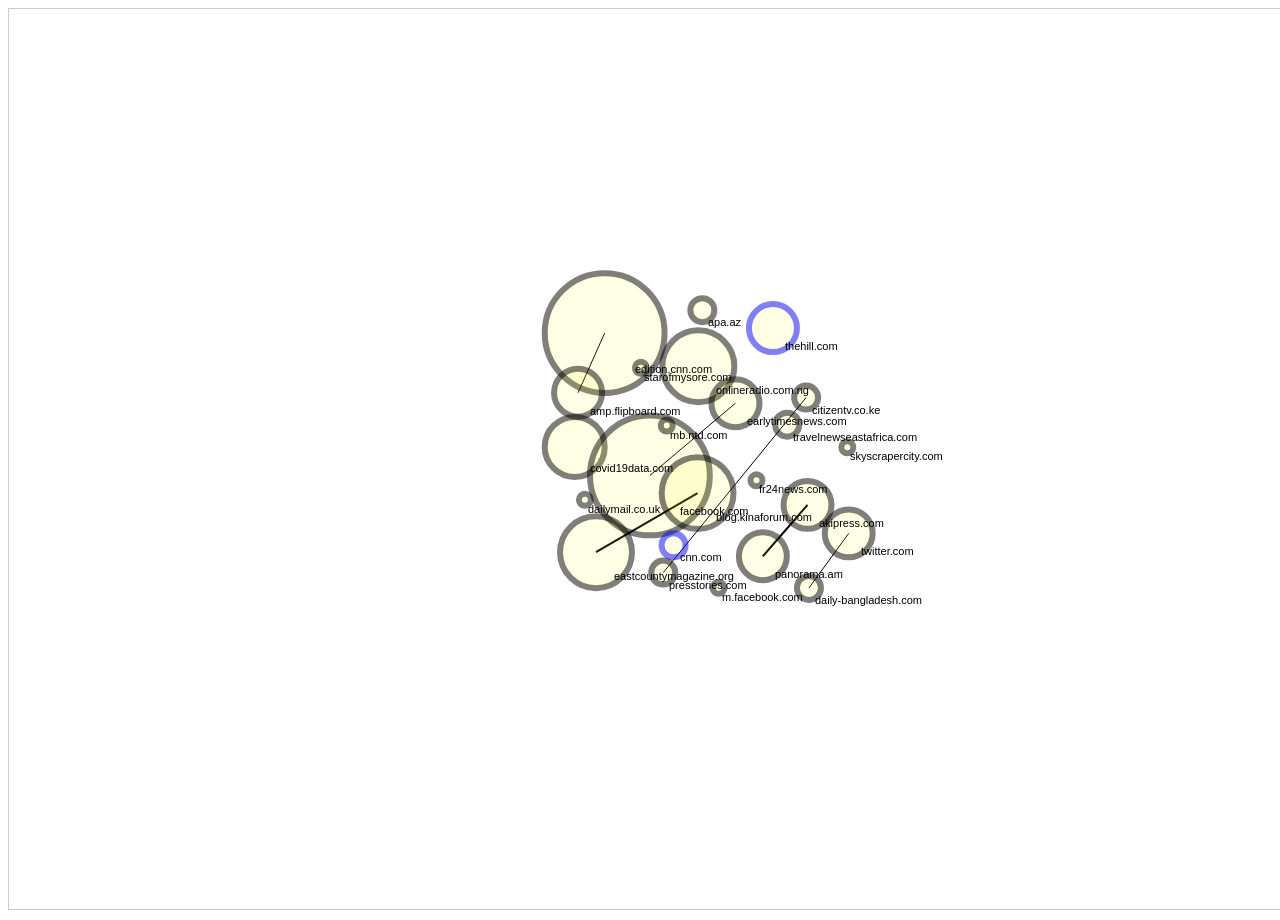
<file: graph/index.html>
<!doctype html>
<html>
<head>
	<title>Graph</title>
	<meta charset="utf-8">
	<link rel="stylesheet" href="style.css" type="text/css" media="screen" />
	<script type="text/javascript" src="canvas.js"></script>
	<script type="text/javascript" src="graph.js"></script>
</head>
<body>
	<div id="graph" style="width:1400px; height:900px;">
		<script type="text/canvas">
			function setup(canvas) {
				canvas.size(1400, 900);
				canvas.fps = 30;
				g = new Graph(canvas.element, 6);
				var n = {
					"edition.cnn.com": {radius:30.0, fill:"rgba(32640,32640,0,0.10)", stroke:"rgba(0,0,0,0.50)", strokewidth:6.0},
					"amp.flipboard.com": {radius:12.0, fill:"rgba(32640,32640,0,0.10)", stroke:"rgba(0,0,0,0.50)", strokewidth:6.0},
					"covid19data.com": {radius:30.0, fill:"rgba(32640,32640,0,0.10)", stroke:"rgba(0,0,0,0.50)", strokewidth:6.0},
					"apa.az": {radius:12.0, fill:"rgba(32640,32640,0,0.10)", stroke:"rgba(0,0,0,0.50)", strokewidth:6.0},
					"thehill.com": {radius:24.0, fill:"rgba(32640,32640,0,0.10)", stroke:"rgba(0,0,65025,0.50)", strokewidth:6.0},
					"starofmysore.com": {radius:6.0, fill:"rgba(32640,32640,0,0.10)", stroke:"rgba(0,0,0,0.50)", strokewidth:6.0},
					"dailymail.co.uk": {radius:6.0, fill:"rgba(32640,32640,0,0.10)", stroke:"rgba(0,0,0,0.50)", strokewidth:6.0},
					"onlineradio.com.ng": {radius:36.0, fill:"rgba(32640,32640,0,0.10)", stroke:"rgba(0,0,0,0.50)", strokewidth:6.0},
					"facebook.com": {radius:30.0, fill:"rgba(32640,32640,0,0.10)", stroke:"rgba(0,0,0,0.50)", strokewidth:6.0},
					"earlytimesnews.com": {radius:12.0, fill:"rgba(32640,32640,0,0.10)", stroke:"rgba(0,0,0,0.50)", strokewidth:6.0},
					"blog.kinaforum.com": {radius:18.0, fill:"rgba(32640,32640,0,0.10)", stroke:"rgba(0,0,0,0.50)", strokewidth:6.0},
					"eastcountymagazine.org": {radius:18.0, fill:"rgba(32640,32640,0,0.10)", stroke:"rgba(0,0,0,0.50)", strokewidth:6.0},
					"mb.ntd.com": {radius:6.0, fill:"rgba(32640,32640,0,0.10)", stroke:"rgba(0,0,0,0.50)", strokewidth:6.0},
					"travelnewseastafrica.com": {radius:12.0, fill:"rgba(32640,32640,0,0.10)", stroke:"rgba(0,0,0,0.50)", strokewidth:6.0},
					"cnn.com": {radius:12.0, fill:"rgba(32640,32640,0,0.10)", stroke:"rgba(0,0,65025,0.50)", strokewidth:6.0},
					"fr24news.com": {radius:6.0, fill:"rgba(32640,32640,0,0.10)", stroke:"rgba(0,0,0,0.50)", strokewidth:6.0},
					"citizentv.co.ke": {radius:6.0, fill:"rgba(32640,32640,0,0.10)", stroke:"rgba(0,0,0,0.50)", strokewidth:6.0},
					"presstories.com": {radius:6.0, fill:"rgba(32640,32640,0,0.10)", stroke:"rgba(0,0,0,0.50)", strokewidth:6.0},
					"m.facebook.com": {radius:6.0, fill:"rgba(32640,32640,0,0.10)", stroke:"rgba(0,0,0,0.50)", strokewidth:6.0},
					"skyscrapercity.com": {radius:6.0, fill:"rgba(32640,32640,0,0.10)", stroke:"rgba(0,0,0,0.50)", strokewidth:6.0},
					"panorama.am": {radius:12.0, fill:"rgba(32640,32640,0,0.10)", stroke:"rgba(0,0,0,0.50)", strokewidth:6.0},
					"akipress.com": {radius:12.0, fill:"rgba(32640,32640,0,0.10)", stroke:"rgba(0,0,0,0.50)", strokewidth:6.0},
					"twitter.com": {radius:12.0, fill:"rgba(32640,32640,0,0.10)", stroke:"rgba(0,0,0,0.50)", strokewidth:6.0},
					"daily-bangladesh.com": {radius:6.0, fill:"rgba(32640,32640,0,0.10)", stroke:"rgba(0,0,0,0.50)", strokewidth:6.0}
				};
				var e = [
					["edition.cnn.com", "amp.flipboard.com", {length:1005.00}],
					["facebook.com", "earlytimesnews.com", {length:1005.00}],
					["blog.kinaforum.com", "eastcountymagazine.org", {length:1003.00, strokewidth:2.00}],
					["citizentv.co.ke", "presstories.com", {length:1001.00}],
					["panorama.am", "akipress.com", {length:1002.00, strokewidth:2.00}],
					["twitter.com", "daily-bangladesh.com", {length:1002.00}]
				];
				for (var id in n) {
					g.addNode(id, n[id]);
				}
				for (var i=0; i < e.length; i++) {
					var n1 = g.nodeset[e[i][0]];
					var n2 = g.nodeset[e[i][1]];
					g.addEdge(n1, n2, e[i][2]);
				}
				g.layout.k = 4.0; // Force constant (= edge length).
				g.layout.force = 0.01; // Repulsive strength.
				g.layout.repulsion = 50; // Repulsive radius.
				g.eigenvectorCentrality();
				g.betweennessCentrality();
				g.degreeCentrality();
				// Apply Node.weight to Node.radius.
				for (var i=0; i < g.nodes.length; i++) {
					var n = g.nodes[i];
					n.radius = n.radius + n.radius * n.weight;
				}
				// Apply Edge.length (leaves get shorter edges).
				for (var i=0; i < g.nodes.length; i++) {
					var e = g.nodes[i].edges();
					if (e.length == 1) {
						e[0].length *= 0.2;
					}
				}
			}
			function draw(canvas) {
				if (g.layout.iterations <= 500) {
					canvas.clear();
					//shadow();
					stroke(0);
					fill(0,0);
					g.update(2);
					g.draw(false, false);
				}
				g.drag(canvas.mouse);
			}
		</script>
	</div>
</body>
</html>
</file>
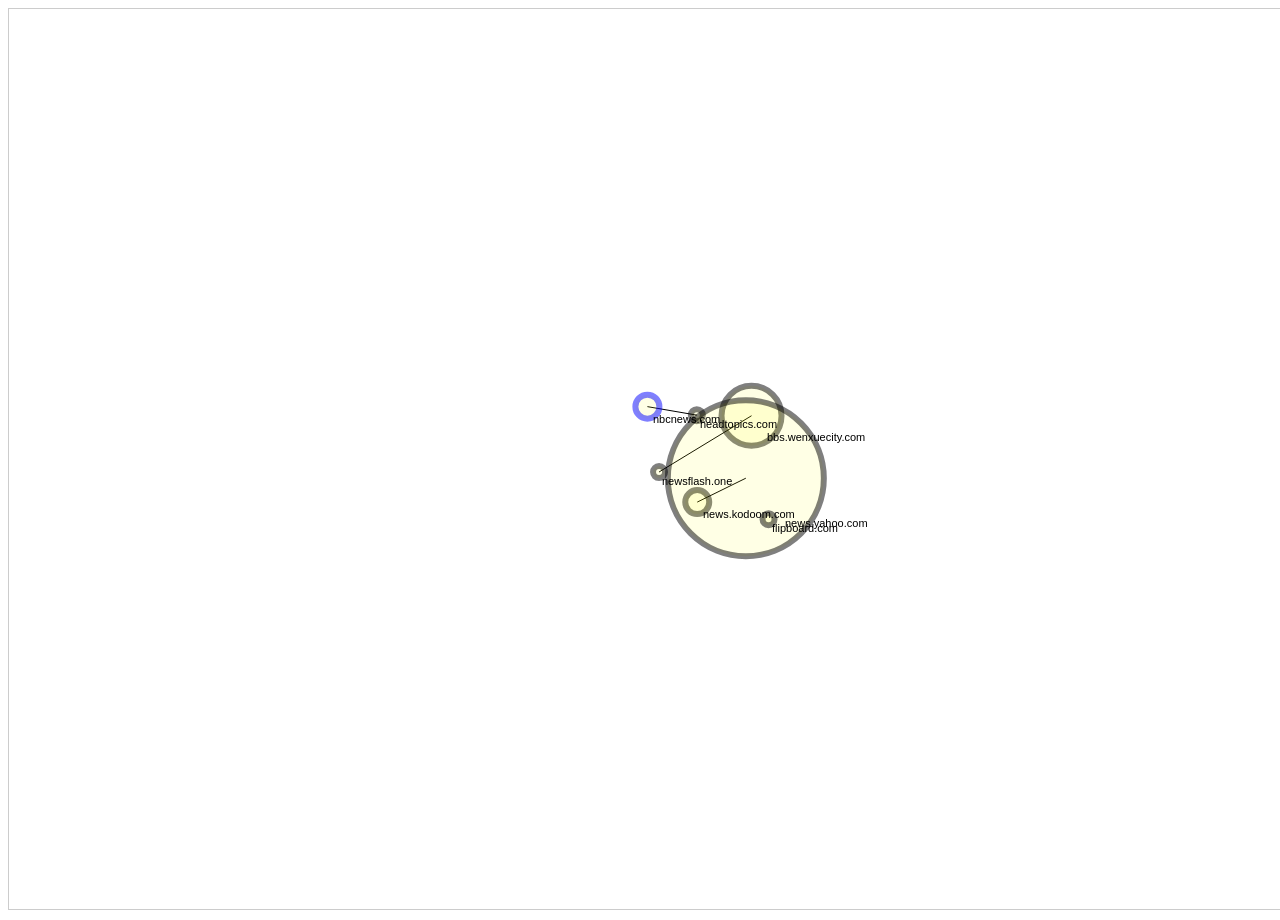
<file: components/check_news_coverage/graph/index.html>
<!doctype html>
<html>
<head>
	<title>Graph</title>
	<meta charset="utf-8">
	<link rel="stylesheet" href="style.css" type="text/css" media="screen" />
	<script type="text/javascript" src="canvas.js"></script>
	<script type="text/javascript" src="graph.js"></script>
</head>
<body>
	<div id="graph" style="width:1400px; height:900px;">
		<script type="text/canvas">
			function setup(canvas) {
				canvas.size(1400, 900);
				canvas.fps = 30;
				g = new Graph(canvas.element, 6);
				var n = {
					"nbcnews.com": {radius:12.0, fill:"rgba(32640,32640,0,0.10)", stroke:"rgba(0,0,65025,0.50)", strokewidth:6.0},
					"headtopics.com": {radius:6.0, fill:"rgba(32640,32640,0,0.10)", stroke:"rgba(0,0,0,0.50)", strokewidth:6.0},
					"newsflash.one": {radius:6.0, fill:"rgba(32640,32640,0,0.10)", stroke:"rgba(0,0,0,0.50)", strokewidth:6.0},
					"bbs.wenxuecity.com": {radius:30.0, fill:"rgba(32640,32640,0,0.10)", stroke:"rgba(0,0,0,0.50)", strokewidth:6.0},
					"news.kodoom.com": {radius:12.0, fill:"rgba(32640,32640,0,0.10)", stroke:"rgba(0,0,0,0.50)", strokewidth:6.0},
					"news.yahoo.com": {radius:78.0, fill:"rgba(32640,32640,0,0.10)", stroke:"rgba(0,0,0,0.50)", strokewidth:6.0},
					"flipboard.com": {radius:6.0, fill:"rgba(32640,32640,0,0.10)", stroke:"rgba(0,0,0,0.50)", strokewidth:6.0}
				};
				var e = [
					["nbcnews.com", "headtopics.com", {length:1002.00}],
					["newsflash.one", "bbs.wenxuecity.com", {length:1005.00}],
					["news.kodoom.com", "news.yahoo.com", {length:1013.00}]
				];
				for (var id in n) {
					g.addNode(id, n[id]);
				}
				for (var i=0; i < e.length; i++) {
					var n1 = g.nodeset[e[i][0]];
					var n2 = g.nodeset[e[i][1]];
					g.addEdge(n1, n2, e[i][2]);
				}
				g.layout.k = 4.0; // Force constant (= edge length).
				g.layout.force = 0.01; // Repulsive strength.
				g.layout.repulsion = 50; // Repulsive radius.
				g.eigenvectorCentrality();
				g.betweennessCentrality();
				g.degreeCentrality();
				// Apply Node.weight to Node.radius.
				for (var i=0; i < g.nodes.length; i++) {
					var n = g.nodes[i];
					n.radius = n.radius + n.radius * n.weight;
				}
				// Apply Edge.length (leaves get shorter edges).
				for (var i=0; i < g.nodes.length; i++) {
					var e = g.nodes[i].edges();
					if (e.length == 1) {
						e[0].length *= 0.2;
					}
				}
			}
			function draw(canvas) {
				if (g.layout.iterations <= 500) {
					canvas.clear();
					//shadow();
					stroke(0);
					fill(0,0);
					g.update(2);
					g.draw(false, false);
				}
				g.drag(canvas.mouse);
			}
		</script>
	</div>
</body>
</html>
</file>
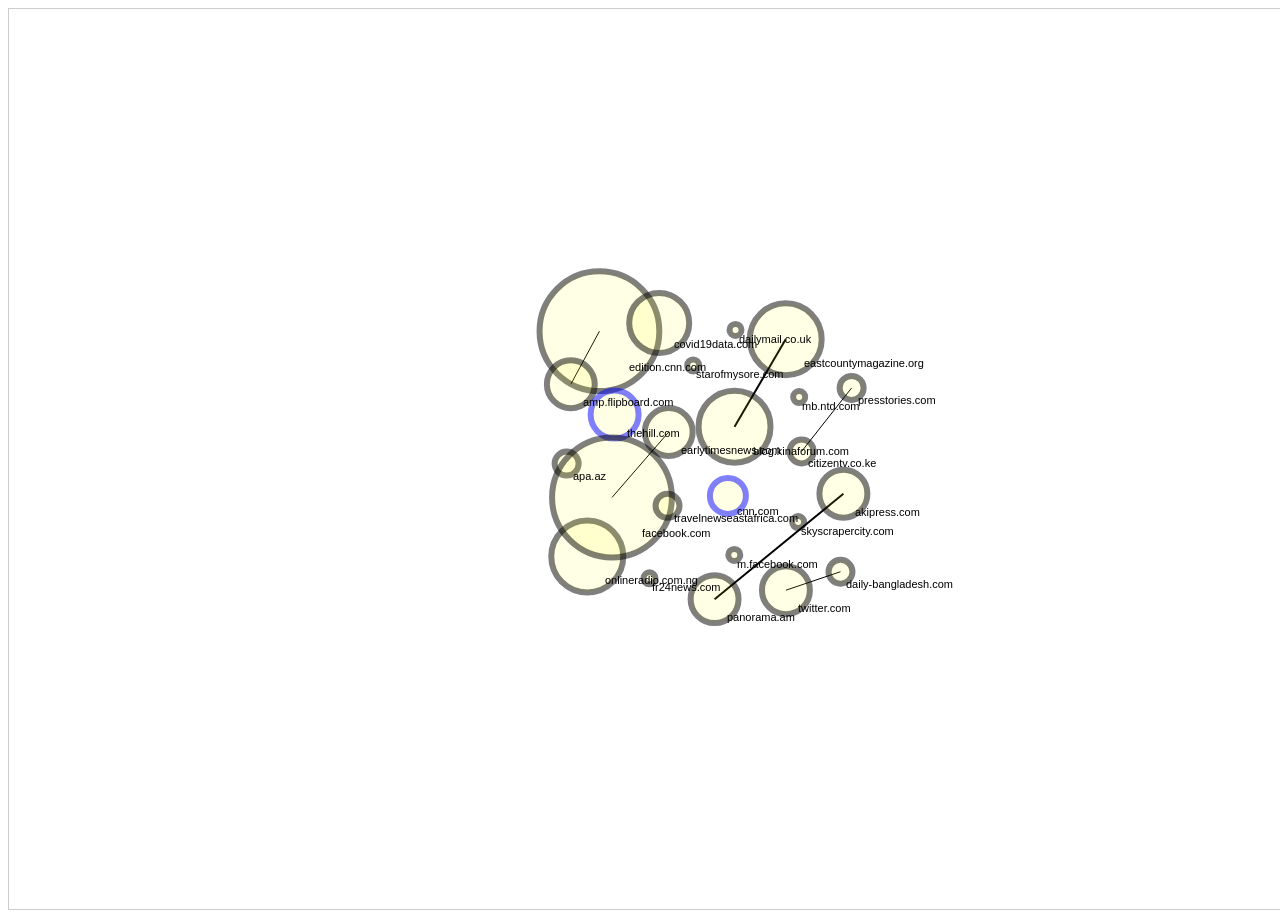
<file: posts/18/graph/index.html>
<!doctype html>
<html>
<head>
	<title>Graph</title>
	<meta charset="utf-8">
	<link rel="stylesheet" href="style.css" type="text/css" media="screen" />
	<script type="text/javascript" src="canvas.js"></script>
	<script type="text/javascript" src="graph.js"></script>
</head>
<body>
	<div id="graph" style="width:1400px; height:900px;">
		<script type="text/canvas">
			function setup(canvas) {
				canvas.size(1400, 900);
				canvas.fps = 30;
				g = new Graph(canvas.element, 6);
				var n = {
					"edition.cnn.com": {radius:30.0, fill:"rgba(32640,32640,0,0.10)", stroke:"rgba(0,0,0,0.50)", strokewidth:6.0},
					"amp.flipboard.com": {radius:12.0, fill:"rgba(32640,32640,0,0.10)", stroke:"rgba(0,0,0,0.50)", strokewidth:6.0},
					"covid19data.com": {radius:30.0, fill:"rgba(32640,32640,0,0.10)", stroke:"rgba(0,0,0,0.50)", strokewidth:6.0},
					"apa.az": {radius:12.0, fill:"rgba(32640,32640,0,0.10)", stroke:"rgba(0,0,0,0.50)", strokewidth:6.0},
					"thehill.com": {radius:24.0, fill:"rgba(32640,32640,0,0.10)", stroke:"rgba(0,0,65025,0.50)", strokewidth:6.0},
					"starofmysore.com": {radius:6.0, fill:"rgba(32640,32640,0,0.10)", stroke:"rgba(0,0,0,0.50)", strokewidth:6.0},
					"dailymail.co.uk": {radius:6.0, fill:"rgba(32640,32640,0,0.10)", stroke:"rgba(0,0,0,0.50)", strokewidth:6.0},
					"onlineradio.com.ng": {radius:36.0, fill:"rgba(32640,32640,0,0.10)", stroke:"rgba(0,0,0,0.50)", strokewidth:6.0},
					"facebook.com": {radius:30.0, fill:"rgba(32640,32640,0,0.10)", stroke:"rgba(0,0,0,0.50)", strokewidth:6.0},
					"earlytimesnews.com": {radius:12.0, fill:"rgba(32640,32640,0,0.10)", stroke:"rgba(0,0,0,0.50)", strokewidth:6.0},
					"blog.kinaforum.com": {radius:18.0, fill:"rgba(32640,32640,0,0.10)", stroke:"rgba(0,0,0,0.50)", strokewidth:6.0},
					"eastcountymagazine.org": {radius:18.0, fill:"rgba(32640,32640,0,0.10)", stroke:"rgba(0,0,0,0.50)", strokewidth:6.0},
					"mb.ntd.com": {radius:6.0, fill:"rgba(32640,32640,0,0.10)", stroke:"rgba(0,0,0,0.50)", strokewidth:6.0},
					"travelnewseastafrica.com": {radius:12.0, fill:"rgba(32640,32640,0,0.10)", stroke:"rgba(0,0,0,0.50)", strokewidth:6.0},
					"cnn.com": {radius:18.0, fill:"rgba(32640,32640,0,0.10)", stroke:"rgba(0,0,65025,0.50)", strokewidth:6.0},
					"fr24news.com": {radius:6.0, fill:"rgba(32640,32640,0,0.10)", stroke:"rgba(0,0,0,0.50)", strokewidth:6.0},
					"citizentv.co.ke": {radius:6.0, fill:"rgba(32640,32640,0,0.10)", stroke:"rgba(0,0,0,0.50)", strokewidth:6.0},
					"presstories.com": {radius:6.0, fill:"rgba(32640,32640,0,0.10)", stroke:"rgba(0,0,0,0.50)", strokewidth:6.0},
					"m.facebook.com": {radius:6.0, fill:"rgba(32640,32640,0,0.10)", stroke:"rgba(0,0,0,0.50)", strokewidth:6.0},
					"skyscrapercity.com": {radius:6.0, fill:"rgba(32640,32640,0,0.10)", stroke:"rgba(0,0,0,0.50)", strokewidth:6.0},
					"panorama.am": {radius:12.0, fill:"rgba(32640,32640,0,0.10)", stroke:"rgba(0,0,0,0.50)", strokewidth:6.0},
					"akipress.com": {radius:12.0, fill:"rgba(32640,32640,0,0.10)", stroke:"rgba(0,0,0,0.50)", strokewidth:6.0},
					"twitter.com": {radius:12.0, fill:"rgba(32640,32640,0,0.10)", stroke:"rgba(0,0,0,0.50)", strokewidth:6.0},
					"daily-bangladesh.com": {radius:6.0, fill:"rgba(32640,32640,0,0.10)", stroke:"rgba(0,0,0,0.50)", strokewidth:6.0}
				};
				var e = [
					["edition.cnn.com", "amp.flipboard.com", {length:1005.00}],
					["facebook.com", "earlytimesnews.com", {length:1005.00}],
					["blog.kinaforum.com", "eastcountymagazine.org", {length:1003.00, strokewidth:2.00}],
					["citizentv.co.ke", "presstories.com", {length:1001.00}],
					["panorama.am", "akipress.com", {length:1002.00, strokewidth:2.00}],
					["twitter.com", "daily-bangladesh.com", {length:1002.00}]
				];
				for (var id in n) {
					g.addNode(id, n[id]);
				}
				for (var i=0; i < e.length; i++) {
					var n1 = g.nodeset[e[i][0]];
					var n2 = g.nodeset[e[i][1]];
					g.addEdge(n1, n2, e[i][2]);
				}
				g.layout.k = 4.0; // Force constant (= edge length).
				g.layout.force = 0.01; // Repulsive strength.
				g.layout.repulsion = 50; // Repulsive radius.
				g.eigenvectorCentrality();
				g.betweennessCentrality();
				g.degreeCentrality();
				// Apply Node.weight to Node.radius.
				for (var i=0; i < g.nodes.length; i++) {
					var n = g.nodes[i];
					n.radius = n.radius + n.radius * n.weight;
				}
				// Apply Edge.length (leaves get shorter edges).
				for (var i=0; i < g.nodes.length; i++) {
					var e = g.nodes[i].edges();
					if (e.length == 1) {
						e[0].length *= 0.2;
					}
				}
			}
			function draw(canvas) {
				if (g.layout.iterations <= 500) {
					canvas.clear();
					//shadow();
					stroke(0);
					fill(0,0);
					g.update(2);
					g.draw(false, false);
				}
				g.drag(canvas.mouse);
			}
		</script>
	</div>
</body>
</html>
</file>
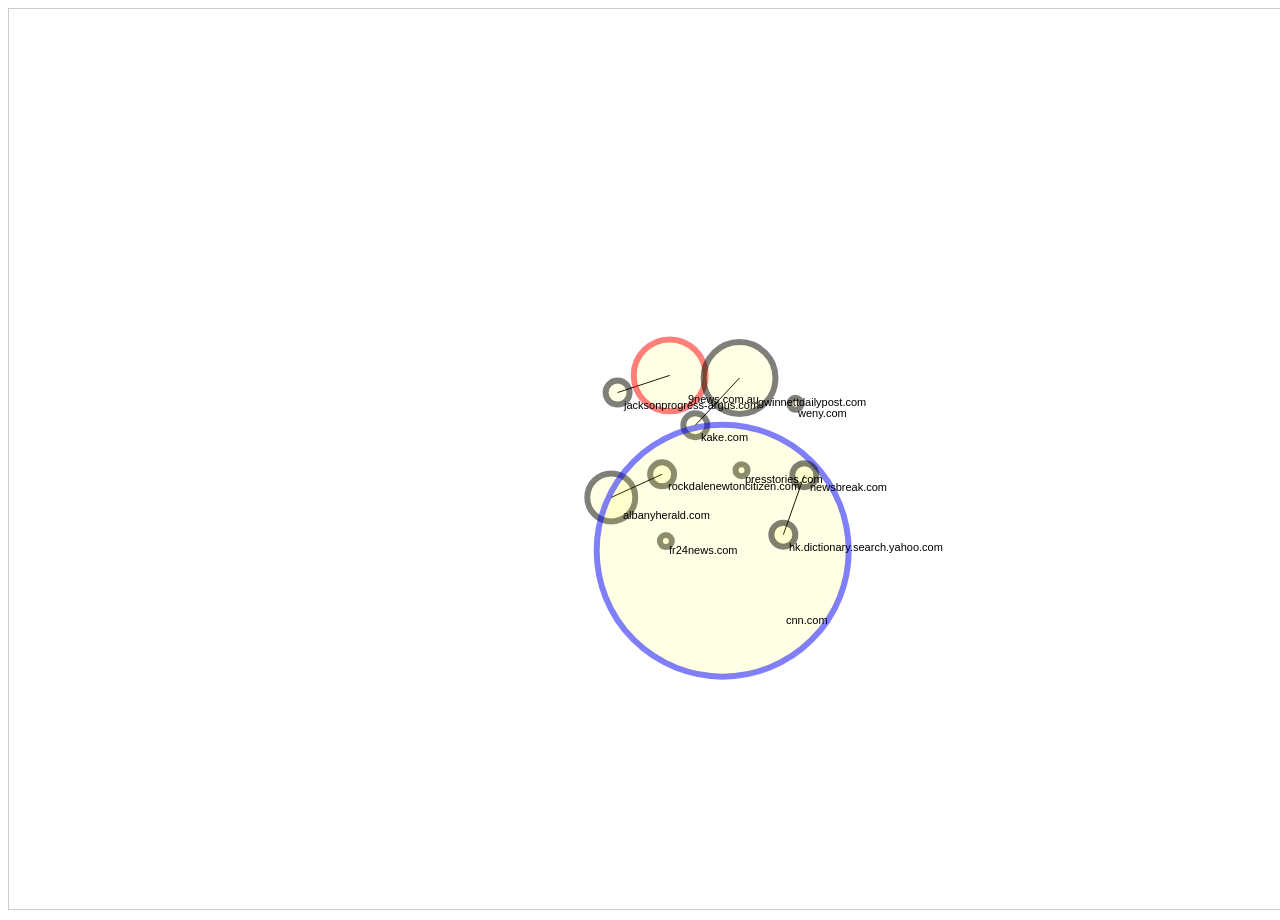
<file: components/check_news_coverage/corona_india_news/graph/index.html>
<!doctype html>
<html>
<head>
	<title>Graph</title>
	<meta charset="utf-8">
	<link rel="stylesheet" href="style.css" type="text/css" media="screen" />
	<script type="text/javascript" src="canvas.js"></script>
	<script type="text/javascript" src="graph.js"></script>
</head>
<body>
	<div id="graph" style="width:1400px; height:900px;">
		<script type="text/canvas">
			function setup(canvas) {
				canvas.size(1400, 900);
				canvas.fps = 30;
				g = new Graph(canvas.element, 6);
				var n = {
					"jacksonprogress-argus.com": {radius:6.0, fill:"rgba(32640,32640,0,0.10)", stroke:"rgba(0,0,0,0.50)", strokewidth:6.0},
					"9news.com.au": {radius:18.0, fill:"rgba(32640,32640,0,0.10)", stroke:"rgba(65025,0,0,0.50)", strokewidth:6.0},
					"kake.com": {radius:6.0, fill:"rgba(32640,32640,0,0.10)", stroke:"rgba(0,0,0,0.50)", strokewidth:6.0},
					"gwinnettdailypost.com": {radius:18.0, fill:"rgba(32640,32640,0,0.10)", stroke:"rgba(0,0,0,0.50)", strokewidth:6.0},
					"rockdalenewtoncitizen.com": {radius:6.0, fill:"rgba(32640,32640,0,0.10)", stroke:"rgba(0,0,0,0.50)", strokewidth:6.0},
					"albanyherald.com": {radius:12.0, fill:"rgba(32640,32640,0,0.10)", stroke:"rgba(0,0,0,0.50)", strokewidth:6.0},
					"weny.com": {radius:6.0, fill:"rgba(32640,32640,0,0.10)", stroke:"rgba(0,0,0,0.50)", strokewidth:6.0},
					"presstories.com": {radius:6.0, fill:"rgba(32640,32640,0,0.10)", stroke:"rgba(0,0,0,0.50)", strokewidth:6.0},
					"fr24news.com": {radius:6.0, fill:"rgba(32640,32640,0,0.10)", stroke:"rgba(0,0,0,0.50)", strokewidth:6.0},
					"cnn.com": {radius:126.0, fill:"rgba(32640,32640,0,0.10)", stroke:"rgba(0,0,65025,0.50)", strokewidth:6.0},
					"newsbreak.com": {radius:6.0, fill:"rgba(32640,32640,0,0.10)", stroke:"rgba(0,0,0,0.50)", strokewidth:6.0},
					"hk.dictionary.search.yahoo.com": {radius:6.0, fill:"rgba(32640,32640,0,0.10)", stroke:"rgba(0,0,0,0.50)", strokewidth:6.0}
				};
				var e = [
					["jacksonprogress-argus.com", "9news.com.au", {length:1003.00}],
					["kake.com", "gwinnettdailypost.com", {length:1003.00}],
					["rockdalenewtoncitizen.com", "albanyherald.com", {length:1002.00}],
					["newsbreak.com", "hk.dictionary.search.yahoo.com", {length:1001.00}]
				];
				for (var id in n) {
					g.addNode(id, n[id]);
				}
				for (var i=0; i < e.length; i++) {
					var n1 = g.nodeset[e[i][0]];
					var n2 = g.nodeset[e[i][1]];
					g.addEdge(n1, n2, e[i][2]);
				}
				g.layout.k = 4.0; // Force constant (= edge length).
				g.layout.force = 0.01; // Repulsive strength.
				g.layout.repulsion = 50; // Repulsive radius.
				g.eigenvectorCentrality();
				g.betweennessCentrality();
				g.degreeCentrality();
				// Apply Node.weight to Node.radius.
				for (var i=0; i < g.nodes.length; i++) {
					var n = g.nodes[i];
					n.radius = n.radius + n.radius * n.weight;
				}
				// Apply Edge.length (leaves get shorter edges).
				for (var i=0; i < g.nodes.length; i++) {
					var e = g.nodes[i].edges();
					if (e.length == 1) {
						e[0].length *= 0.2;
					}
				}
			}
			function draw(canvas) {
				if (g.layout.iterations <= 500) {
					canvas.clear();
					//shadow();
					stroke(0);
					fill(0,0);
					g.update(2);
					g.draw(false, false);
				}
				g.drag(canvas.mouse);
			}
		</script>
	</div>
</body>
</html>
</file>
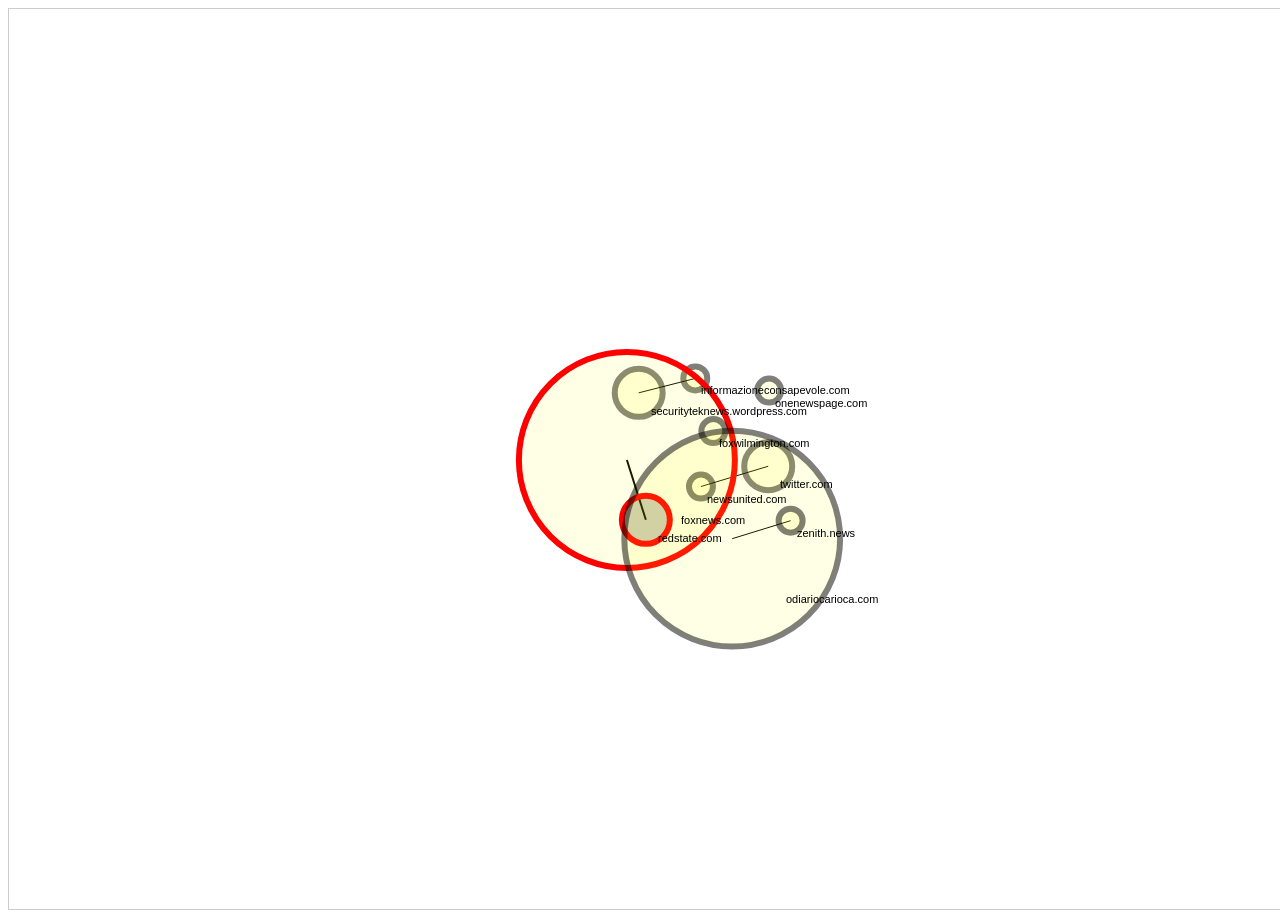
<file: components/check_news_coverage/corona_news_output/graph/index.html>
<!doctype html>
<html>
<head>
	<title>Graph</title>
	<meta charset="utf-8">
	<link rel="stylesheet" href="style.css" type="text/css" media="screen" />
	<script type="text/javascript" src="canvas.js"></script>
	<script type="text/javascript" src="graph.js"></script>
</head>
<body>
	<div id="graph" style="width:1400px; height:900px;">
		<script type="text/canvas">
			function setup(canvas) {
				canvas.size(1400, 900);
				canvas.fps = 30;
				g = new Graph(canvas.element, 6);
				var n = {
					"securityteknews.wordpress.com": {radius:12.0, fill:"rgba(32640,32640,0,0.10)", stroke:"rgba(0,0,0,0.50)", strokewidth:6.0},
					"informazioneconsapevole.com": {radius:6.0, fill:"rgba(32640,32640,0,0.10)", stroke:"rgba(0,0,0,0.50)", strokewidth:6.0},
					"foxnews.com": {radius:54.0, fill:"rgba(32640,32640,0,0.10)", stroke:"rgba(65025,0,0,1.00)", strokewidth:6.0},
					"redstate.com": {radius:12.0, fill:"rgba(0,0,0,0.20)", stroke:"rgba(65025,0,0,1.00)", strokewidth:6.0},
					"onenewspage.com": {radius:12.0, fill:"rgba(32640,32640,0,0.10)", stroke:"rgba(0,0,0,0.50)", strokewidth:6.0},
					"foxwilmington.com": {radius:12.0, fill:"rgba(32640,32640,0,0.10)", stroke:"rgba(0,0,0,0.50)", strokewidth:6.0},
					"newsunited.com": {radius:6.0, fill:"rgba(32640,32640,0,0.10)", stroke:"rgba(0,0,0,0.50)", strokewidth:6.0},
					"twitter.com": {radius:12.0, fill:"rgba(32640,32640,0,0.10)", stroke:"rgba(0,0,0,0.50)", strokewidth:6.0},
					"odiariocarioca.com": {radius:54.0, fill:"rgba(32640,32640,0,0.10)", stroke:"rgba(0,0,0,0.50)", strokewidth:6.0},
					"zenith.news": {radius:6.0, fill:"rgba(32640,32640,0,0.10)", stroke:"rgba(0,0,0,0.50)", strokewidth:6.0}
				};
				var e = [
					["securityteknews.wordpress.com", "informazioneconsapevole.com", {length:1002.00}],
					["foxnews.com", "redstate.com", {length:1009.00, strokewidth:2.00}],
					["newsunited.com", "twitter.com", {length:1002.00}],
					["odiariocarioca.com", "zenith.news", {length:1009.00}]
				];
				for (var id in n) {
					g.addNode(id, n[id]);
				}
				for (var i=0; i < e.length; i++) {
					var n1 = g.nodeset[e[i][0]];
					var n2 = g.nodeset[e[i][1]];
					g.addEdge(n1, n2, e[i][2]);
				}
				g.layout.k = 4.0; // Force constant (= edge length).
				g.layout.force = 0.01; // Repulsive strength.
				g.layout.repulsion = 50; // Repulsive radius.
				g.eigenvectorCentrality();
				g.betweennessCentrality();
				g.degreeCentrality();
				// Apply Node.weight to Node.radius.
				for (var i=0; i < g.nodes.length; i++) {
					var n = g.nodes[i];
					n.radius = n.radius + n.radius * n.weight;
				}
				// Apply Edge.length (leaves get shorter edges).
				for (var i=0; i < g.nodes.length; i++) {
					var e = g.nodes[i].edges();
					if (e.length == 1) {
						e[0].length *= 0.2;
					}
				}
			}
			function draw(canvas) {
				if (g.layout.iterations <= 500) {
					canvas.clear();
					//shadow();
					stroke(0);
					fill(0,0);
					g.update(2);
					g.draw(false, false);
				}
				g.drag(canvas.mouse);
			}
		</script>
	</div>
</body>
</html>
</file>
<file: graph/style.css>
body { font: 11px sans-serif; }
a { color: dodgerblue; }
#graph canvas { }
#graph .node-label { font-size: 11px; }
#graph {
	display: inline-block;
	position: relative;
	overflow: hidden;
	border: 1px solid #ccc;
}
</file>
<file: components/check_news_coverage/graph/style.css>
body { font: 11px sans-serif; }
a { color: dodgerblue; }
#graph canvas { }
#graph .node-label { font-size: 11px; }
#graph {
	display: inline-block;
	position: relative;
	overflow: hidden;
	border: 1px solid #ccc;
}
</file>
<file: posts/18/graph/style.css>
body { font: 11px sans-serif; }
a { color: dodgerblue; }
#graph canvas { }
#graph .node-label { font-size: 11px; }
#graph {
	display: inline-block;
	position: relative;
	overflow: hidden;
	border: 1px solid #ccc;
}
</file>
<file: components/check_news_coverage/corona_india_news/graph/style.css>
body { font: 11px sans-serif; }
a { color: dodgerblue; }
#graph canvas { }
#graph .node-label { font-size: 11px; }
#graph {
	display: inline-block;
	position: relative;
	overflow: hidden;
	border: 1px solid #ccc;
}
</file>
<file: components/check_news_coverage/corona_news_output/graph/style.css>
body { font: 11px sans-serif; }
a { color: dodgerblue; }
#graph canvas { }
#graph .node-label { font-size: 11px; }
#graph {
	display: inline-block;
	position: relative;
	overflow: hidden;
	border: 1px solid #ccc;
}
</file>
